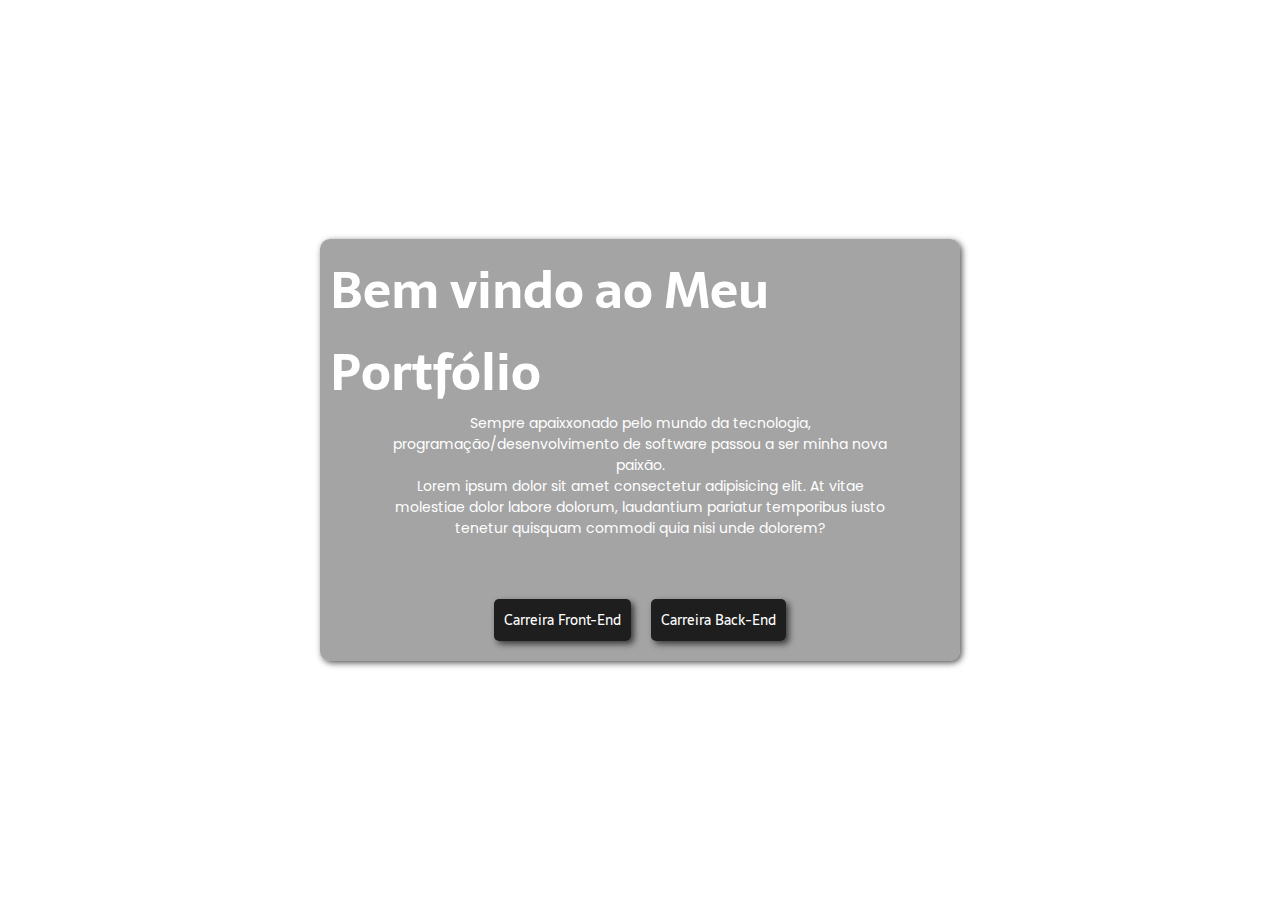
<file: portifolio/index.html>
<!DOCTYPE html>
<html lang="pt-br">
<head>
    <meta charset="UTF-8">
    <meta http-equiv="X-UA-Compatible" content="IE=edge">
    <meta name="viewport" content="width=device-width, initial-scale=1.0">
    <link rel="stylesheet" href="style.css">
    <title>Portifólio thiago ferrreira</title>
</head>
<body>
    <main>
        <div class="container_principal">
            <h1>Bem vindo ao Meu Portfólio</h1>
            
            <p>Sempre apaixxonado pelo mundo da tecnologia, programação/desenvolvimento de software passou a ser minha nova paixão. <br> Lorem ipsum dolor sit amet consectetur adipisicing elit. At vitae molestiae dolor labore dolorum, laudantium pariatur temporibus iusto tenetur quisquam commodi quia nisi unde dolorem?</p>
            
            <div class="links">
                <a href="">Carreira Front-End</a>
                <a href="">Carreira Back-End</a>
            </div>
            
        </div>
        
    </main>
</body>
</html>
</file>
<file: portifolio/style.css>
@import url('https://fonts.googleapis.com/css2?family=Poppins:wght@400;600&family=Sarala:wght@700&display=swap');

*{
    margin: 0;
    padding: 0;
    box-sizing: border-box;
}


main{
    background-image: url('https://img.freepik.com/fotos-premium/resumo-tecnologia-moderna-de-desenvolvedor-de-tela-de-codigo-de-programacao-linguagem-de-programacao-c-de-script-de-computador-e-fundo-de-tecnologia-de-software_505353-471.jpg?w=2000');
    width: 100%;
    height: 100vh;
    display: flex;
    flex-direction: column;
    align-items: center;
    justify-content: center;
    
}

.container_principal{
    background-color: rgba(99, 99, 99, 0.581);
    display: flex;
    align-items: center;
    flex-direction: column;
    width: 50%;
    padding: 10px;
    border-radius: 10px;
    box-shadow: 2px 2px 6px rgba(0, 0, 0, 0.675);
}


.container_principal h1{
    font-family: 'Sarala';
    font-size: 50px;
    color: white;


}
.container_principal p{
    font-family: 'Poppins';
    font-size: 14px;
    color: white;
    width: 500px;
    text-align: center;


}

.links{
    display: flex;
    flex-direction: row;
    margin-top: 50px;
}

.links a{
background-color: rgba(0, 0, 0, 0.819);
padding: 10px;
text-decoration: none;
margin: 10px;
border-radius: 5px;
color: white;
font-family: 'Sarala';
font-size: 14px;
box-shadow: 3px 3px 6px rgba(0, 0, 0, 0.659);

}
</file>
